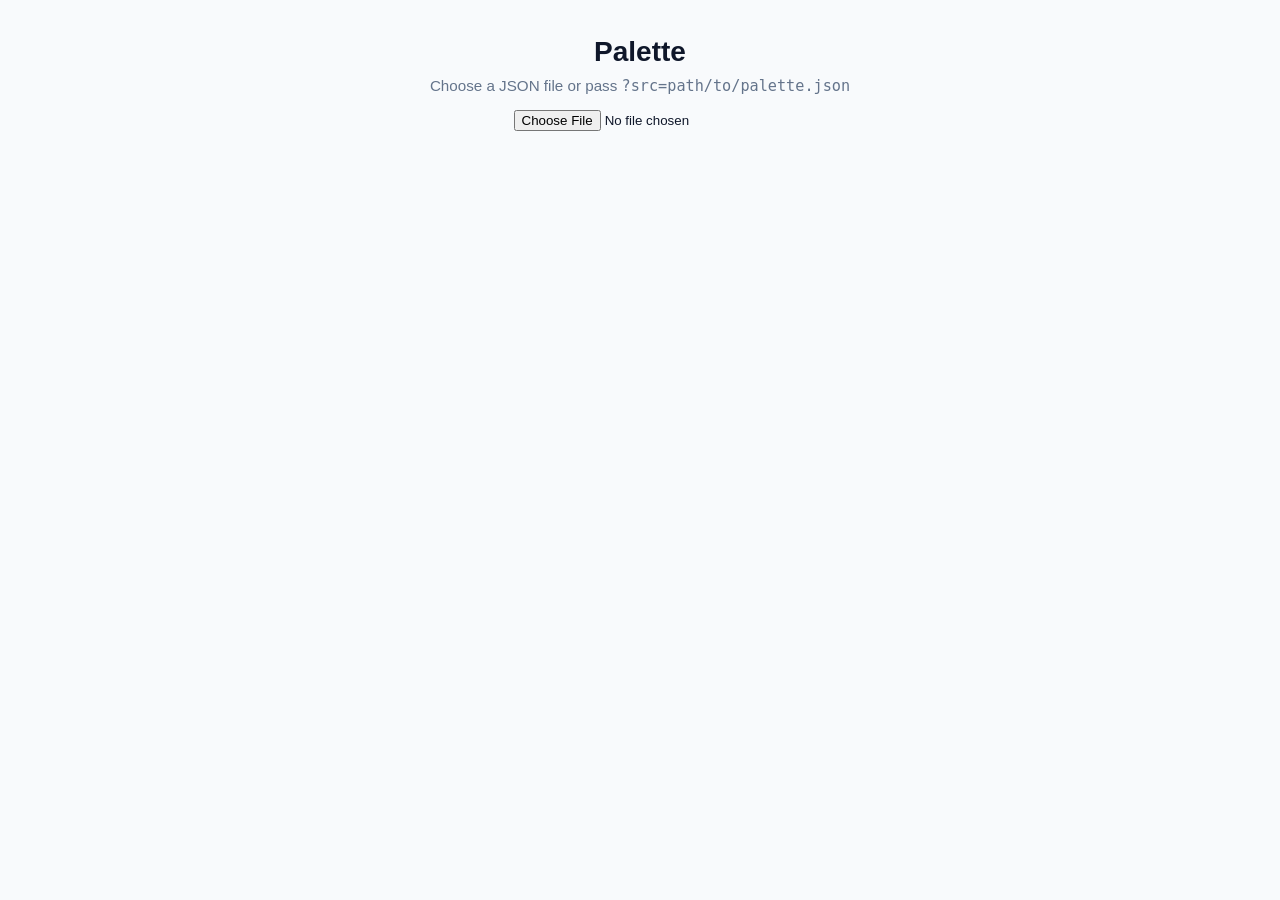
<file: palettes/view.html>
<!DOCTYPE html>
<html lang="en">

<head>
    <meta charset="UTF-8">
    <meta name="viewport" content="width=device-width, initial-scale=1.0">
    <title>Palette</title>
    <style>
        :root {
            --bg-color: #f8fafc;
            --card-bg: #ffffff;
            --border-color: #e2e8f0;
            --text-primary: #0f172a;
            --text-secondary: #64748b;
        }

        * {
            box-sizing: border-box;
            margin: 0;
            padding: 0;
        }

        body {
            font-family: -apple-system, BlinkMacSystemFont, "Segoe UI", Roboto, Helvetica, Arial, sans-serif;
            background-color: var(--bg-color);
            color: var(--text-primary);
            padding: 2rem;
            line-height: 1.4;
        }

        header {
            margin-bottom: 2rem;
            text-align: center;
        }

        h1 {
            font-size: 1.75rem;
            font-weight: 700;
            margin-bottom: 0.25rem;
        }

        p.subtitle {
            color: var(--text-secondary);
            font-size: 0.95rem;
            margin-bottom: 0.75rem;
        }

        .palette {
            display: grid;
            grid-template-columns: repeat(auto-fill, minmax(100px, 1fr));
            gap: 1rem;
            margin: 0 auto;
        }

        .color-block {
            background: var(--card-bg);
            padding: 0 0 1rem 0;
            display: flex;
            flex-direction: column;
            align-items: center;
            text-align: center;
            box-shadow: 0 1px 3px rgba(0, 0, 0, 0.05);
            transition: transform 0.15s ease, box-shadow 0.15s ease;
        }

        .color-block:hover {
            transform: translateY(-2px);
            box-shadow: 0 4px 10px rgba(0, 0, 0, 0.08);
        }

        .color-block__cap {
            width: 100%;
            height: 5rem;
            margin-bottom: 8px;
        }

        .color-block strong {
            font-size: 0.95rem;
            font-weight: 700;
            margin-bottom: 2px;
        }

        .color-block__name {
            font-size: 0.8rem;
            color: var(--text-secondary);
            min-height: 2.2em;
            display: flex;
            align-items: center;
            justify-content: center;
            margin-bottom: 6px;
            line-height: 1.2;
        }

        .color-block__hex {
            font-family: ui-monospace, SFMono-Regular, Menlo, Monaco, Consolas, monospace;
            font-size: 0.75rem;
            color: #475569;
            background: #f1f5f9;
            padding: 2px 6px;
            border-radius: 4px;
            text-transform: uppercase;
        }
    </style>
</head>

<body>
    <header>
        <h1>Palette</h1>
        <p class="subtitle">Choose a JSON file or pass <code>?src=path/to/palette.json</code></p>
        <input type="file" accept=".json,application/json">
    </header>
    <main class="palette"></main>

    <script>
        const h1 = document.querySelector('h1');
        const subtitle = document.querySelector('.subtitle');
        const main = document.querySelector('main');

        // "copic-sketch/copic-sketch-palette.json" -> "Copic Sketch Palette"
        const titleFrom = path => path.split('/').pop().replace(/\.json$/i, '')
            .split(/[-_\s]+/).map(w => w[0].toUpperCase() + w.slice(1)).join(' ');

        function render(colors, path) {
            const title = titleFrom(path);
            document.title = h1.textContent = title;
            subtitle.textContent = `${colors.length} colours`;
            main.replaceChildren(...colors.map(c => {
                const block = document.createElement('div');
                block.className = 'color-block';
                if (c.group) block.dataset.colorType = c.group;
                const cap = document.createElement('div');
                cap.className = 'color-block__cap';
                cap.style.backgroundColor = c.hex;
                const code = document.createElement('strong');
                code.textContent = c.code;
                const name = document.createElement('div');
                name.className = 'color-block__name';
                name.textContent = c.name;
                const hex = document.createElement('div');
                hex.className = 'color-block__hex';
                hex.textContent = c.hex;
                block.append(cap, code, name, hex);
                return block;
            }));
        }

        const fail = err => { subtitle.textContent = `Error: ${err.message}`; };

        document.querySelector('input').addEventListener('change', e => {
            const file = e.target.files[0];
            if (file) file.text().then(t => render(JSON.parse(t), file.name)).catch(fail);
        });

        // ponytail: fetch needs a local server (python3 -m http.server); file:// falls back to the file picker
        const src = new URLSearchParams(location.search).get('src');
        if (src) fetch(src).then(r => {
            if (!r.ok) throw new Error(`${r.status} ${src}`);
            return r.json();
        }).then(colors => render(colors, src)).catch(fail);
    </script>
</body>

</html>
</file>
